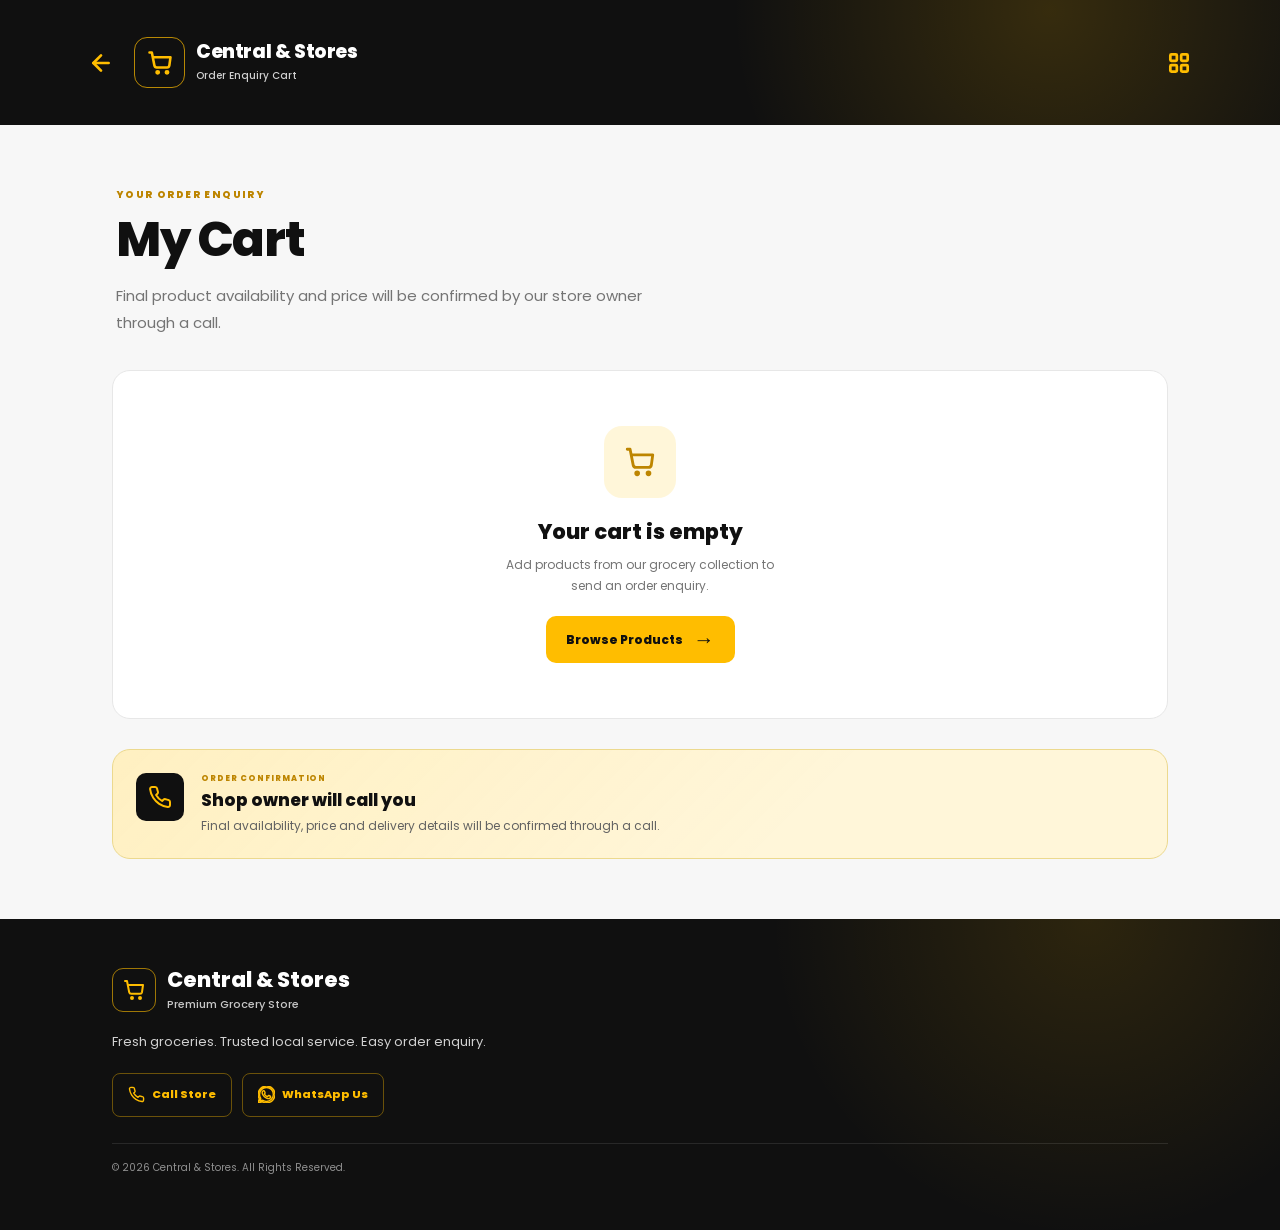
<file: cart.html>
<!DOCTYPE html>
<html lang="en">
<head>
  <meta charset="UTF-8">
  <meta name="viewport" content="width=device-width, initial-scale=1.0">
  <meta name="theme-color" content="#111111">
  <meta name="description" content="Central & Stores order enquiry cart.">

  <title>My Cart | Central & Stores</title>

  <link rel="preconnect" href="https://fonts.googleapis.com">
  <link rel="preconnect" href="https://fonts.gstatic.com" crossorigin>
  <link href="https://fonts.googleapis.com/css2?family=Poppins:wght@400;500;600;700;800&display=swap" rel="stylesheet">

  <link rel="stylesheet" href="cart.css">
  <link rel="manifest" href="manifest.json">
<link rel="icon" href="favicon.png" type="image/png">
<meta name="theme-color" content="#d8a100">
</head>

<body>

  <!-- =====================================================
       SVG ICONS
  ====================================================== -->
  <svg xmlns="http://www.w3.org/2000/svg" style="display:none;">

    <symbol id="icon-arrow-left" viewBox="0 0 24 24">
      <path d="M19 12H5"></path>
      <path d="M12 19l-7-7 7-7"></path>
    </symbol>

    <symbol id="icon-grid" viewBox="0 0 24 24">
      <rect x="4" y="4" width="6" height="6" rx="1"></rect>
      <rect x="14" y="4" width="6" height="6" rx="1"></rect>
      <rect x="4" y="14" width="6" height="6" rx="1"></rect>
      <rect x="14" y="14" width="6" height="6" rx="1"></rect>
    </symbol>

    <symbol id="icon-cart" viewBox="0 0 24 24">
      <path d="M3 3h2l2.2 11.2a2 2 0 0 0 2 1.6h8.8a2 2 0 0 0 2-1.6L21 7H7"></path>
      <circle cx="10" cy="20" r="1"></circle>
      <circle cx="18" cy="20" r="1"></circle>
    </symbol>

    <symbol id="icon-minus" viewBox="0 0 24 24">
      <path d="M5 12h14"></path>
    </symbol>

    <symbol id="icon-plus" viewBox="0 0 24 24">
      <path d="M12 5v14"></path>
      <path d="M5 12h14"></path>
    </symbol>

    <symbol id="icon-trash" viewBox="0 0 24 24">
      <path d="M3 6h18"></path>
      <path d="M8 6V4h8v2"></path>
      <path d="M19 6l-1 14H6L5 6"></path>
      <path d="M10 11v5"></path>
      <path d="M14 11v5"></path>
    </symbol>

    <symbol id="icon-phone" viewBox="0 0 24 24">
      <path d="M22 16.9v3a2 2 0 0 1-2.2 2 19.8 19.8 0 0 1-8.6-3.1 19.5 19.5 0 0 1-6-6A19.8 19.8 0 0 1 2.1 4.2 2 2 0 0 1 4.1 2h3a2 2 0 0 1 2 1.7c.1 1 .4 2 .8 2.9a2 2 0 0 1-.5 2.1L8.1 10a16 16 0 0 0 6 6l1.3-1.3a2 2 0 0 1 2.1-.5c.9.4 1.9.7 2.9.8a2 2 0 0 1 1.6 1.9z"></path>
    </symbol>

    <symbol id="icon-home" viewBox="0 0 24 24">
      <path d="M3 10.5 12 3l9 7.5"></path>
      <path d="M5 9.5V21h14V9.5"></path>
      <path d="M9 21v-6h6v6"></path>
    </symbol>

    <symbol id="icon-search" viewBox="0 0 24 24">
      <circle cx="11" cy="11" r="6.5"></circle>
      <path d="m16 16 4.5 4.5"></path>
    </symbol>

    <symbol id="icon-whatsapp" viewBox="0 0 24 24">
      <path d="M20.5 3.5A11.8 11.8 0 0 0 12 0C5.4 0 .1 5.3.1 11.9c0 2.1.6 4.2 1.7 6L0 24l6.3-1.7a11.9 11.9 0 0 0 5.7 1.5h.1c6.6 0 11.9-5.3 11.9-11.9 0-3.2-1.2-6.1-3.5-8.4zM12 21.8c-1.8 0-3.5-.5-5-1.4l-.4-.2-3.7 1 1-3.6-.2-.4a9.7 9.7 0 0 1-1.5-5.2C2.2 6.6 6.6 2.2 12 2.2c2.6 0 5 .9 6.9 2.8a9.7 9.7 0 0 1 2.8 6.9c0 5.4-4.4 9.9-9.7 9.9zm5.3-7.4c-.3-.2-1.8-.9-2.1-1-.3-.1-.5-.2-.7.2-.2.3-.8 1-.9 1.2-.2.2-.3.2-.6.1a7.9 7.9 0 0 1-2.3-1.4 8.7 8.7 0 0 1-1.6-2c-.2-.3 0-.4.1-.6l.5-.5c.2-.2.2-.3.3-.5.1-.2 0-.4 0-.5l-1-2.3c-.2-.5-.5-.4-.7-.4h-.6c-.2 0-.5.1-.8.4-.3.3-1 1-1 2.5s1 2.9 1.1 3.1c.1.2 2 3.1 4.9 4.3.7.3 1.2.5 1.7.6.7.2 1.4.2 1.9.1.6-.1 1.8-.7 2.1-1.3.3-.6.3-1.2.2-1.3-.1-.1-.3-.2-.6-.3z"></path>
    </symbol>

  </svg>

  <div class="cart-app-shell">

    <!-- =====================================================
         CART HEADER
    ====================================================== -->
    <header class="cart-header">
      <a href="products.html" class="cart-back-btn" aria-label="Back to products">
        <svg><use href="#icon-arrow-left"></use></svg>
      </a>

      <a href="products.html" class="cart-brand">
        <div class="cart-brand-logo">
          <svg><use href="#icon-cart"></use></svg>
        </div>

        <div class="cart-brand-text">
          <h1>Central &amp; Stores</h1>
          <p>Order Enquiry Cart</p>
        </div>
      </a>

      <a href="products.html#categoryFilter" class="cart-grid-btn" aria-label="Browse products">
        <svg><use href="#icon-grid"></use></svg>
      </a>
  </header>
    <!-- =====================================================
         MAIN CART CONTENT
    ====================================================== -->
    <main class="cart-main">

      <!-- Cart Intro -->
      <section class="cart-intro">
        <span class="cart-eyebrow">YOUR ORDER ENQUIRY</span>
        <h2>My Cart</h2>
        <p>
          Final product availability and price will be confirmed by
          our store owner through a call.
        </p>
      </section>

      <!-- Empty Cart State -->
      <section class="empty-cart" id="emptyCart" hidden>
        <div class="empty-cart-icon">
          <svg><use href="#icon-cart"></use></svg>
        </div>

        <h3>Your cart is empty</h3>
        <p>Add products from our grocery collection to send an order enquiry.</p>

        <a href="products.html#categoryFilter" class="empty-cart-btn">
          Browse Products
          <span>→</span>
        </a>
      </section>

      <!-- Selected Products -->
      <section class="cart-products-card" id="cartProductsCard">

        <div class="cart-products-heading">
          <h3>Selected Products</h3>

          <span class="cart-item-total">
            <b id="cartItemCount">0</b>
            <span>Items</span>
          </span>
        </div>

        <!-- Products load here from cart.js -->
        <div class="cart-items-list" id="cartItemsList"></div>

      </section>

      <!-- =====================================================
           CUSTOMER DETAILS FORM
      ====================================================== -->
      <section class="customer-details-card" id="customerDetailsCard">

        <span class="cart-eyebrow">CUSTOMER DETAILS</span>
        <h3>Send Order Enquiry</h3>

        <p class="customer-details-info">
          Your order list will open in WhatsApp. Store owner will call
          to confirm price and availability.
        </p>

        <form id="orderForm" class="order-form">

          <div class="form-group">
            <label for="customerName">Your Name <span>*</span></label>
            <input
              type="text"
              id="customerName"
              name="customerName"
              placeholder="Enter your name"
              autocomplete="name"
              required
            >
          </div>

          <div class="form-group">
            <label for="customerPhone">Mobile Number <span>*</span></label>
            <input
              type="tel"
              id="customerPhone"
              name="customerPhone"
              placeholder="Enter 10 digit mobile number"
              inputmode="numeric"
              autocomplete="tel"
              maxlength="10"
              required
            >
          </div>

          <div class="form-group">
            <label for="customerAddress">Delivery Address <span>*</span></label>
            <textarea
              id="customerAddress"
              name="customerAddress"
              rows="4"
              placeholder="House no, street, area, landmark..."
              autocomplete="street-address"
              required
            ></textarea>
          </div>

          <div class="form-group">
            <label for="customerNote">Additional Note <small>(Optional)</small></label>
            <textarea
              id="customerNote"
              name="customerNote"
              rows="3"
              placeholder="Example: Call before delivery..."
            ></textarea>
          </div>

          <button type="submit" class="send-order-btn" id="sendOrderBtn">
            <svg><use href="#icon-whatsapp"></use></svg>
            Send Order Enquiry on WhatsApp
          </button>

        </form>

      </section>

      <!-- Call Note -->
      <section class="cart-call-note">
        <div class="cart-call-note-icon">
          <svg><use href="#icon-phone"></use></svg>
        </div>

        <div>
          <span>ORDER CONFIRMATION</span>
          <h4>Shop owner will call you</h4>
          <p>
            Final availability, price and delivery details will be confirmed through a call.
          </p>
        </div>
      </section>

    </main>
    <!-- =====================================================
         CART FOOTER
    ====================================================== -->
    <footer class="cart-footer">

      <div class="cart-footer-brand">
        <div class="cart-footer-logo">
          <svg><use href="#icon-cart"></use></svg>
        </div>

        <div>
          <h3>Central &amp; Stores</h3>
          <p>Premium Grocery Store</p>
        </div>
      </div>

      <p class="cart-footer-description">
        Fresh groceries. Trusted local service. Easy order enquiry.
      </p>

      <div class="cart-footer-links">
        <a href="tel:+9199543128730">
          <svg><use href="#icon-phone"></use></svg>
          Call Store
        </a>

        <a
          href="https://wa.me/+919344621645?text=Hello%20Central%20%26%20Stores"
          target="_blank"
          rel="noopener"
        >
          <svg><use href="#icon-whatsapp"></use></svg>
          WhatsApp Us
        </a>
      </div>

      <p class="cart-footer-copy">
        © 2026 Central &amp; Stores. All Rights Reserved.
      </p>

    </footer>

    <!-- =====================================================
         MOBILE BOTTOM NAVIGATION
    ====================================================== -->
    <nav class="cart-bottom-nav">

      <a href="index.html" class="cart-bottom-nav-item">
        <svg><use href="#icon-home"></use></svg>
        <span>Home</span>
      </a>

      <a href="products.html#categoryFilter" class="cart-bottom-nav-item">
        <svg><use href="#icon-grid"></use></svg>
        <span>Categories</span>
      </a>

      <a href="products.html#productSearch" class="cart-bottom-nav-item">
        <svg><use href="#icon-search"></use></svg>
        <span>Search</span>
      </a>

      <a href="cart.html" class="cart-bottom-nav-item active cart-bottom-cart">
        <span class="cart-bottom-cart-icon">
          <svg><use href="#icon-cart"></use></svg>
          <b id="bottomCartCount" class="cart-badge" data-cart-count>0</b>
        </span>
        <span>Cart</span>
      </a>

      <a
        href="https://wa.me/+919344621645?text=Hello%20Central%20%26%20Stores"
        target="_blank"
        rel="noopener"
        class="cart-bottom-nav-item"
      >
        <svg><use href="#icon-whatsapp"></use></svg>
        <span>Contact</span>
      </a>

    </nav>

  </div><!-- END CART APP SHELL -->
<script src="cart-common.js"></script>
  <script src="cart.js"></script>
</body>
</html>
</file>
<file: cart.css>
/* =========================================================
   CENTRAL & STORES — CART PAGE
   PART 1: BASE, HEADER, INTRO
========================================================= */

:root {
  --black: #101010;
  --black-soft: #191919;
  --gold: #ffbd00;
  --gold-dark: #bd8500;
  --gold-light: #fff6d9;
  --white: #ffffff;
  --page-bg: #f7f7f7;
  --text: #151515;
  --muted: #747474;
  --border: #e7e7e7;
  --danger: #e95050;
  --danger-light: #fff0f0;
}

* {
  margin: 0;
  padding: 0;
  box-sizing: border-box;
}

html {
  scroll-behavior: smooth;
  -webkit-text-size-adjust: 100%;
}

body {
  min-width: 320px;
  padding-bottom: 82px;
  overflow-x: hidden;
  background: var(--page-bg);
  color: var(--text);
  font-family: "Poppins", sans-serif;
}

a {
  color: inherit;
  text-decoration: none;
}

button,
input,
textarea {
  font: inherit;
}

button {
  border: 0;
  cursor: pointer;
}

svg {
  display: block;
  width: 1em;
  height: 1em;
  fill: none;
  stroke: currentColor;
  stroke-width: 2;
  stroke-linecap: round;
  stroke-linejoin: round;
}

.cart-app-shell {
  width: 100%;
  min-height: 100vh;
  overflow: hidden;
  background: var(--page-bg);
}

/* =========================================================
   CART HEADER
========================================================= */

.cart-header {
  display: grid;
  grid-template-columns: 42px 1fr 42px;
  align-items: center;
  gap: 12px;
  min-height: 112px;
  padding: 18px 20px;
  background:
    radial-gradient(circle at 82% 8%, rgba(255, 189, 0, 0.16), transparent 30%),
    var(--black);
  color: var(--white);
}

.cart-back-btn,
.cart-grid-btn {
  display: inline-flex;
  align-items: center;
  justify-content: center;
  width: 42px;
  height: 42px;
  border-radius: 10px;
  color: var(--gold);
  transition: background 0.2s ease, transform 0.2s ease;
}

.cart-back-btn:hover,
.cart-grid-btn:hover {
  background: rgba(255, 189, 0, 0.1);
  transform: translateY(-2px);
}

.cart-back-btn svg,
.cart-grid-btn svg {
  width: 26px;
  height: 26px;
  stroke-width: 2.5;
}

.cart-brand {
  display: flex;
  align-items: center;
  gap: 11px;
  min-width: 0;
}

.cart-brand-logo {
  display: flex;
  align-items: center;
  justify-content: center;
  flex: 0 0 51px;
  width: 51px;
  height: 51px;
  border: 1.5px solid rgba(255, 189, 0, 0.7);
  border-radius: 13px;
  color: var(--gold);
}

.cart-brand-logo svg {
  width: 28px;
  height: 28px;
  stroke-width: 2.2;
}

.cart-brand-text {
  min-width: 0;
}

.cart-brand-text h1 {
  overflow: hidden;
  color: var(--white);
  font-size: 19px;
  font-weight: 800;
  line-height: 1.2;
  letter-spacing: -0.4px;
  text-overflow: ellipsis;
  white-space: nowrap;
}

.cart-brand-text p {
  margin-top: 4px;
  color: #d1d1d1;
  font-size: 10px;
  font-weight: 500;
  white-space: nowrap;
}

/* =========================================================
   MAIN CART CONTENT
========================================================= */

.cart-main {
  width: 100%;
  padding: 34px 16px 34px;
  background: var(--page-bg);
}

.cart-intro {
  padding: 0 4px;
}

.cart-eyebrow {
  display: inline-block;
  color: var(--gold-dark);
  font-size: 10px;
  font-weight: 800;
  letter-spacing: 1.4px;
}

.cart-intro h2 {
  margin-top: 10px;
  color: var(--black);
  font-size: 39px;
  font-weight: 800;
  line-height: 1.05;
  letter-spacing: -1.4px;
}

.cart-intro p {
  max-width: 530px;
  margin-top: 17px;
  color: var(--muted);
  font-size: 13px;
  line-height: 1.8;
}

/* =========================================================
   EMPTY CART
========================================================= */

.empty-cart {
  display: flex;
  flex-direction: column;
  align-items: center;
  margin-top: 28px;
  padding: 38px 20px;
  border: 1px solid var(--border);
  border-radius: 18px;
  background: var(--white);
  text-align: center;
}

.empty-cart[hidden] {
  display: none;
}

.empty-cart-icon {
  display: flex;
  align-items: center;
  justify-content: center;
  width: 72px;
  height: 72px;
  border-radius: 18px;
  background: var(--gold-light);
  color: var(--gold-dark);
}

.empty-cart-icon svg {
  width: 34px;
  height: 34px;
}

.empty-cart h3 {
  margin-top: 18px;
  color: var(--black);
  font-size: 21px;
  font-weight: 800;
}

.empty-cart p {
  max-width: 300px;
  margin-top: 8px;
  color: var(--muted);
  font-size: 12px;
  line-height: 1.7;
}

.empty-cart-btn {
  display: inline-flex;
  align-items: center;
  justify-content: center;
  gap: 11px;
  min-height: 47px;
  margin-top: 20px;
  padding: 0 20px;
  border-radius: 10px;
  background: var(--gold);
  color: var(--black);
  font-size: 12px;
  font-weight: 800;
}

.empty-cart-btn span {
  font-size: 21px;
  line-height: 1;
}

/* =========================================================
   TABLET / DESKTOP FOUNDATION
========================================================= */

@media (min-width: 768px) {
  body {
    padding-bottom: 0;
  }

  .cart-header {
    min-height: 125px;
    padding: 24px max(32px, calc((100% - 1120px) / 2));
  }

  .cart-main {
    max-width: 1120px;
    margin: 0 auto;
    padding: 55px 32px 60px;
  }

  .cart-intro h2 {
    font-size: 48px;
  }

  .cart-intro p {
    font-size: 15px;
  }

  .empty-cart {
    margin-top: 34px;
    padding: 55px 25px;
  }
}

@media (max-width: 370px) {
  .cart-header {
    grid-template-columns: 35px 1fr 35px;
    gap: 8px;
    min-height: 100px;
    padding: 16px 12px;
  }

  .cart-back-btn,
  .cart-grid-btn {
    width: 35px;
    height: 35px;
  }

  .cart-back-btn svg,
  .cart-grid-btn svg {
    width: 22px;
    height: 22px;
  }

  .cart-brand {
    gap: 8px;
  }

  .cart-brand-logo {
    flex-basis: 43px;
    width: 43px;
    height: 43px;
    border-radius: 11px;
  }

  .cart-brand-logo svg {
    width: 24px;
    height: 24px;
  }

  .cart-brand-text h1 {
    font-size: 15px;
  }

  .cart-brand-text p {
    font-size: 8px;
  }

  .cart-main {
    padding: 28px 13px;
  }

  .cart-intro h2 {
    font-size: 34px;
  }

  .cart-intro p {
    font-size: 12px;
  }
  }
/* =========================================================
   SELECTED PRODUCTS CARD
========================================================= */

.cart-products-card {
  margin-top: 28px;
  overflow: hidden;
  border: 1px solid var(--border);
  border-radius: 18px;
  background: var(--white);
  box-shadow: 0 8px 22px rgba(0, 0, 0, 0.04);
}

.cart-products-card[hidden] {
  display: none;
}

.cart-products-heading {
  display: flex;
  align-items: center;
  justify-content: space-between;
  gap: 12px;
  padding: 19px 17px;
  border-bottom: 1px solid var(--border);
  background:
    linear-gradient(135deg, rgba(255, 189, 0, 0.08), transparent 58%),
    #ffffff;
}

.cart-products-heading h3 {
  color: var(--black);
  font-size: 18px;
  font-weight: 800;
  line-height: 1.2;
}

.cart-item-total {
  display: inline-flex;
  align-items: center;
  gap: 5px;
  min-height: 29px;
  padding: 0 10px;
  border: 1px solid #f0d982;
  border-radius: 50px;
  background: var(--gold-light);
  color: var(--gold-dark);
  font-size: 10px;
  font-weight: 700;
  white-space: nowrap;
}

.cart-item-total b {
  color: var(--black);
  font-size: 12px;
  font-weight: 800;
}

/* =========================================================
   CART ITEMS LIST
========================================================= */

.cart-items-list {
  display: flex;
  flex-direction: column;
}

/* cart.js should create:
   <article class="cart-item">
     <div class="cart-item-image-wrap">
       <img class="cart-item-image">
     </div>
     <div class="cart-item-details">
       <span class="cart-item-category"></span>
       <h4></h4>
       <span class="cart-item-weight"></span>
       <div class="cart-item-actions">
         <div class="quantity-control">...</div>
         <button class="remove-cart-item">...</button>
       </div>
     </div>
   </article>
*/

.cart-item {
  display: grid;
  grid-template-columns: 88px minmax(0, 1fr);
  gap: 13px;
  padding: 15px;
  border-bottom: 1px solid var(--border);
}

.cart-item:last-child {
  border-bottom: 0;
}

.cart-item-image-wrap {
  display: flex;
  align-items: center;
  justify-content: center;
  width: 88px;
  height: 88px;
  overflow: hidden;
  border: 1px solid #eeeeee;
  border-radius: 14px;
  background:
    radial-gradient(circle at 50% 30%, #ffffff 0%, #f7f7f7 64%, #eeeeee 100%);
}

.cart-item-image {
  width: 100%;
  height: 100%;
  padding: 7px;
  object-fit: contain;
}

.cart-item-details {
  min-width: 0;
  padding-top: 2px;
}

.cart-item-category {
  display: block;
  overflow: hidden;
  color: var(--gold-dark);
  font-size: 8px;
  font-weight: 800;
  letter-spacing: 0.8px;
  text-overflow: ellipsis;
  text-transform: uppercase;
  white-space: nowrap;
}

.cart-item-details h4 {
  display: -webkit-box;
  margin-top: 5px;
  overflow: hidden;
  color: var(--black);
  font-size: 14px;
  font-weight: 800;
  line-height: 1.35;
  -webkit-box-orient: vertical;
  -webkit-line-clamp: 2;
}

.cart-item-weight {
  display: block;
  margin-top: 4px;
  color: var(--muted);
  font-size: 10px;
  font-weight: 500;
}

/* =========================================================
   QUANTITY + REMOVE CONTROLS
========================================================= */

.cart-item-actions {
  display: flex;
  align-items: center;
  justify-content: space-between;
  gap: 9px;
  margin-top: 11px;
}

.quantity-control {
  display: inline-flex;
  align-items: center;
  min-height: 35px;
  overflow: hidden;
  border: 1px solid #dedede;
  border-radius: 9px;
  background: #ffffff;
}

.quantity-btn {
  display: inline-flex;
  align-items: center;
  justify-content: center;
  width: 34px;
  height: 34px;
  background: #f7f7f7;
  color: var(--black);
  transition: background 0.2s ease, color 0.2s ease;
}

.quantity-btn:hover {
  background: var(--black);
  color: var(--gold);
}

.quantity-btn svg {
  width: 16px;
  height: 16px;
  stroke-width: 2.4;
}

.quantity-value {
  display: inline-flex;
  align-items: center;
  justify-content: center;
  min-width: 32px;
  padding: 0 7px;
  color: var(--black);
  font-size: 12px;
  font-weight: 800;
}

.remove-cart-item{
    display:inline-flex;
    align-items:center;
    justify-content:center;
    gap:6px;

    min-height:38px;
    padding:0 16px;

    border:none;
    border-radius:12px;

    background:linear-gradient(135deg,#ff4d4f,#d62828);
    color:#fff;

    font-size:13px;
    font-weight:700;

    cursor:pointer;
    transition:all .25s ease;

    box-shadow:0 8px 18px rgba(214,40,40,.25);
}

.remove-cart-item:hover{
    background:linear-gradient(135deg,#ff6666,#b71c1c);
    transform:translateY(-2px);
    box-shadow:0 12px 24px rgba(214,40,40,.35);
}

.remove-cart-item svg{
    width:16px;
    height:16px;
    stroke-width:2.2;
}

/* =========================================================
   TABLET / DESKTOP CART ITEMS
========================================================= */

@media (min-width: 768px) {
  .cart-products-card {
    margin-top: 35px;
    border-radius: 20px;
  }

  .cart-products-heading {
    padding: 22px 24px;
  }

  .cart-products-heading h3 {
    font-size: 21px;
  }

  .cart-item {
    grid-template-columns: 110px minmax(0, 1fr);
    gap: 18px;
    padding: 20px 24px;
  }

  .cart-item-image-wrap {
    width: 110px;
    height: 110px;
    border-radius: 16px;
  }

  .cart-item-details h4 {
    font-size: 17px;
  }

  .cart-item-category {
    font-size: 10px;
  }

  .cart-item-weight {
    font-size: 12px;
  }

  .cart-item-actions {
    max-width: 330px;
    margin-top: 15px;
  }

  .quantity-control {
    min-height: 40px;
  }

  .quantity-btn {
    width: 39px;
    height: 39px;
  }

  .quantity-value {
    min-width: 40px;
    font-size: 13px;
  }

  .remove-cart-item {
    min-height: 39px;
    padding: 0 12px;
    font-size: 10px;
  }
}

@media (max-width: 370px) {
  .cart-products-card {
    margin-top: 22px;
    border-radius: 15px;
  }

  .cart-products-heading {
    padding: 15px 13px;
  }

  .cart-products-heading h3 {
    font-size: 16px;
  }

  .cart-item {
    grid-template-columns: 72px minmax(0, 1fr);
    gap: 10px;
    padding: 12px;
  }

  .cart-item-image-wrap {
    width: 72px;
    height: 72px;
    border-radius: 11px;
  }

  .cart-item-details h4 {
    margin-top: 3px;
    font-size: 12px;
  }

  .cart-item-weight {
    font-size: 9px;
  }

  .cart-item-actions {
    margin-top: 8px;
  }

  .quantity-control {
    min-height: 30px;
    border-radius: 7px;
  }

  .quantity-btn {
    width: 29px;
    height: 29px;
  }

  .quantity-value {
    min-width: 27px;
    padding: 0 4px;
    font-size: 10px;
  }

  .remove-cart-item {
    min-height: 30px;
    padding: 0 7px;
    border-radius: 7px;
    font-size: 8px;
  }

  .remove-cart-item svg {
    width: 13px;
    height: 13px;
  }
}
/* =========================================================
   CUSTOMER DETAILS CARD
========================================================= */

.customer-details-card {
  margin-top: 28px;
  padding: 23px 17px;
  border: 1px solid var(--border);
  border-radius: 18px;
  background: var(--white);
  box-shadow: 0 8px 22px rgba(0, 0, 0, 0.04);
}

.customer-details-card[hidden] {
  display: none;
}

.customer-details-card h3 {
  margin-top: 8px;
  color: var(--black);
  font-size: 21px;
  font-weight: 800;
  line-height: 1.25;
  letter-spacing: -0.4px;
}

.customer-details-info {
  margin-top: 9px;
  color: var(--muted);
  font-size: 11px;
  line-height: 1.7;
}

/* =========================================================
   ORDER FORM
========================================================= */

.order-form {
  display: grid;
  gap: 16px;
  margin-top: 22px;
}

.form-group {
  display: flex;
  flex-direction: column;
  gap: 7px;
}

.form-group label {
  color: var(--black);
  font-size: 11px;
  font-weight: 700;
}

.form-group label span {
  color: var(--danger);
}

.form-group label small {
  color: var(--muted);
  font-size: 9px;
  font-weight: 500;
}

.form-group input,
.form-group textarea {
  width: 100%;
  border: 1px solid #dedede;
  border-radius: 10px;
  outline: 0;
  background: #ffffff;
  color: var(--black);
  font-size: 12px;
  font-weight: 500;
  transition: border-color 0.2s ease, box-shadow 0.2s ease;
}

.form-group input {
  min-height: 48px;
  padding: 0 13px;
}

.form-group textarea {
  min-height: 92px;
  padding: 12px 13px;
  resize: vertical;
  line-height: 1.6;
}

.form-group input::placeholder,
.form-group textarea::placeholder {
  color: #aaaaaa;
}

.form-group input:focus,
.form-group textarea:focus {
  border-color: var(--gold);
  box-shadow: 0 0 0 3px rgba(255, 189, 0, 0.13);
}

/* =========================================================
   SEND WHATSAPP ORDER BUTTON
========================================================= */

.send-order-btn {
  display: inline-flex;
  align-items: center;
  justify-content: center;
  gap: 9px;
  width: 100%;
  min-height: 52px;
  margin-top: 3px;
  padding: 0 14px;
  border-radius: 10px;
  background: var(--black);
  color: var(--white);
  font-size: 12px;
  font-weight: 800;
  transition: transform 0.2s ease, background 0.2s ease;
}

.send-order-btn:hover {
  background: var(--gold);
  color: var(--black);
  transform: translateY(-2px);
}

.send-order-btn:active {
  transform: scale(0.98);
}

.send-order-btn svg {
  width: 21px;
  height: 21px;
  color: var(--gold);
  stroke-width: 1.8;
}

.send-order-btn:hover svg {
  color: var(--black);
}

.send-order-btn:disabled {
  cursor: not-allowed;
  opacity: 0.6;
}

/* =========================================================
   ORDER CONFIRMATION CALL NOTE
========================================================= */

.cart-call-note {
  display: flex;
  align-items: flex-start;
  gap: 13px;
  margin-top: 24px;
  padding: 18px 16px;
  border: 1px solid #ecd98e;
  border-radius: 15px;
  background:
    linear-gradient(135deg, rgba(255, 189, 0, 0.11), transparent 65%),
    var(--gold-light);
}

.cart-call-note-icon {
  display: flex;
  align-items: center;
  justify-content: center;
  flex: 0 0 39px;
  width: 39px;
  height: 39px;
  border-radius: 10px;
  background: var(--black);
  color: var(--gold);
}

.cart-call-note-icon svg {
  width: 20px;
  height: 20px;
}

.cart-call-note > div:last-child {
  min-width: 0;
}

.cart-call-note span {
  display: block;
  color: var(--gold-dark);
  font-size: 8px;
  font-weight: 800;
  letter-spacing: 0.9px;
}

.cart-call-note h4 {
  margin-top: 4px;
  color: var(--black);
  font-size: 14px;
  font-weight: 800;
  line-height: 1.3;
}

.cart-call-note p {
  margin-top: 5px;
  color: #626262;
  font-size: 10px;
  line-height: 1.6;
}

/* =========================================================
   TABLET / DESKTOP — FORM
========================================================= */

@media (min-width: 768px) {
  .customer-details-card {
    margin-top: 35px;
    padding: 30px 28px;
    border-radius: 20px;
  }

  .customer-details-card h3 {
    font-size: 26px;
  }

  .customer-details-info {
    max-width: 650px;
    font-size: 13px;
  }

  .order-form {
    grid-template-columns: repeat(2, minmax(0, 1fr));
    gap: 20px;
    margin-top: 27px;
  }

  .form-group:nth-child(3),
  .form-group:nth-child(4),
  .send-order-btn {
    grid-column: 1 / -1;
  }

  .form-group label {
    font-size: 12px;
  }

  .form-group input {
    min-height: 53px;
    font-size: 13px;
  }

  .form-group textarea {
    font-size: 13px;
  }

  .send-order-btn {
    min-height: 57px;
    font-size: 13px;
  }

  .cart-call-note {
    gap: 17px;
    margin-top: 30px;
    padding: 23px;
    border-radius: 18px;
  }

  .cart-call-note-icon {
    flex-basis: 48px;
    width: 48px;
    height: 48px;
  }

  .cart-call-note-icon svg {
    width: 24px;
    height: 24px;
  }

  .cart-call-note h4 {
    font-size: 17px;
  }

  .cart-call-note p {
    font-size: 12px;
  }
}

/* =========================================================
   SMALL MOBILE FORM FIX
========================================================= */

@media (max-width: 370px) {
  .customer-details-card {
    margin-top: 22px;
    padding: 18px 13px;
    border-radius: 15px;
  }

  .customer-details-card h3 {
    font-size: 18px;
  }

  .customer-details-info {
    font-size: 10px;
  }

  .order-form {
    gap: 13px;
    margin-top: 17px;
  }

  .form-group input {
    min-height: 43px;
    padding: 0 11px;
    font-size: 11px;
  }

  .form-group textarea {
    min-height: 80px;
    padding: 10px 11px;
    font-size: 11px;
  }

  .send-order-btn {
    min-height: 47px;
    font-size: 10px;
  }

  .send-order-btn svg {
    width: 18px;
    height: 18px;
  }

  .cart-call-note {
    gap: 10px;
    margin-top: 19px;
    padding: 14px 12px;
    border-radius: 12px;
  }

  .cart-call-note-icon {
    flex-basis: 34px;
    width: 34px;
    height: 34px;
    border-radius: 8px;
  }

  .cart-call-note-icon svg {
    width: 17px;
    height: 17px;
  }

  .cart-call-note h4 {
    font-size: 12px;
  }

  .cart-call-note p {
    font-size: 9px;
  }
  }
/* =========================================================
   CART FOOTER
========================================================= */

.cart-footer {
  margin-top: 38px;
  padding: 34px 20px 102px;
  background:
    radial-gradient(circle at 85% 0%, rgba(255, 189, 0, 0.12), transparent 28%),
    var(--black);
  color: var(--white);
}

.cart-footer-brand {
  display: flex;
  align-items: center;
  gap: 11px;
}

.cart-footer-logo {
  display: flex;
  align-items: center;
  justify-content: center;
  flex: 0 0 44px;
  width: 44px;
  height: 44px;
  border: 1px solid rgba(255, 189, 0, 0.6);
  border-radius: 11px;
  color: var(--gold);
}

.cart-footer-logo svg {
  width: 24px;
  height: 24px;
}

.cart-footer-brand h3 {
  color: var(--white);
  font-size: 17px;
  font-weight: 800;
  line-height: 1.2;
}

.cart-footer-brand p {
  margin-top: 3px;
  color: #c7c7c7;
  font-size: 9px;
  font-weight: 500;
}

.cart-footer-description {
  max-width: 400px;
  margin-top: 18px;
  color: #d1d1d1;
  font-size: 11px;
  line-height: 1.7;
}

.cart-footer-links {
  display: flex;
  flex-wrap: wrap;
  gap: 10px;
  margin-top: 20px;
}

.cart-footer-links a {
  display: inline-flex;
  align-items: center;
  gap: 7px;
  min-height: 39px;
  padding: 0 12px;
  border: 1px solid rgba(255, 189, 0, 0.38);
  border-radius: 8px;
  color: var(--gold);
  font-size: 10px;
  font-weight: 800;
  transition: background 0.2s ease, color 0.2s ease;
}

.cart-footer-links a:hover {
  background: var(--gold);
  color: var(--black);
}

.cart-footer-links svg {
  width: 17px;
  height: 17px;
}

.cart-footer-copy {
  margin-top: 26px;
  padding-top: 16px;
  border-top: 1px solid rgba(255, 255, 255, 0.1);
  color: #909090;
  font-size: 9px;
  line-height: 1.5;
}

/* =========================================================
   MOBILE BOTTOM NAVIGATION
========================================================= */

.cart-bottom-nav {
  position: fixed;
  z-index: 100;
  right: 0;
  bottom: 0;
  left: 0;
  display: grid;
  grid-template-columns: repeat(5, minmax(0, 1fr));
  align-items: center;
  min-height: 74px;
  padding: 7px 4px calc(7px + env(safe-area-inset-bottom));
  border-top: 1px solid #e8e8e8;
  background: rgba(255, 255, 255, 0.98);
  box-shadow: 0 -8px 25px rgba(0, 0, 0, 0.08);
  backdrop-filter: blur(10px);
}

.cart-bottom-nav-item {
  display: flex;
  flex-direction: column;
  align-items: center;
  justify-content: center;
  gap: 4px;
  min-width: 0;
  color: #777777;
  font-size: 9px;
  font-weight: 700;
  text-align: center;
}

.cart-bottom-nav-item > svg {
  width: 23px;
  height: 23px;
}

.cart-bottom-nav-item.active {
  color: var(--gold-dark);
}

.cart-bottom-cart {
  position: relative;
}

.cart-bottom-cart-icon {
  position: relative;
  display: inline-flex;
  align-items: center;
  justify-content: center;
}

.cart-bottom-cart-icon > svg {
  width: 23px;
  height: 23px;
}

.cart-bottom-cart-icon b {
  position: absolute;
  top: -10px;
  right: -13px;
  display: flex;
  align-items: center;
  justify-content: center;
  min-width: 17px;
  height: 17px;
  padding: 0 4px;
  border: 2px solid var(--white);
  border-radius: 50px;
  background: var(--gold);
  color: var(--black);
  font-size: 8px;
  font-weight: 800;
}

/* =========================================================
   DESKTOP FOOTER / FINAL POLISH
========================================================= */

@media (min-width: 768px) {
  .cart-footer {
    margin-top: 0;
    padding: 48px max(32px, calc((100% - 1056px) / 2)) 55px;
  }

  .cart-footer-brand h3 {
    font-size: 21px;
  }

  .cart-footer-brand p {
    font-size: 11px;
  }

  .cart-footer-description {
    font-size: 13px;
  }

  .cart-footer-links a {
    min-height: 44px;
    padding: 0 15px;
    font-size: 11px;
  }

  .cart-footer-copy {
    font-size: 10px;
  }
}

@media (min-width: 1000px) {
  .cart-bottom-nav {
    display: none;
  }

  .cart-footer {
    padding-bottom: 55px;
  }
}

@media (hover: none) {
  .cart-back-btn:hover,
  .cart-grid-btn:hover,
  .cart-footer-links a:hover,
  .send-order-btn:hover,
  .remove-cart-item:hover {
    transform: none;
  }

  .cart-footer-links a:hover {
    background: transparent;
    color: var(--gold);
  }

  .send-order-btn:hover {
    background: var(--black);
    color: var(--white);
  }

  .send-order-btn:hover svg {
    color: var(--gold);
  }
}

@media (max-width: 370px) {
  .cart-footer {
    margin-top: 28px;
    padding: 28px 15px 95px;
  }

  .cart-footer-logo {
    flex-basis: 38px;
    width: 38px;
    height: 38px;
    border-radius: 9px;
  }

  .cart-footer-logo svg {
    width: 20px;
    height: 20px;
  }

  .cart-footer-brand h3 {
    font-size: 15px;
  }

  .cart-footer-description {
    font-size: 10px;
  }

  .cart-footer-links {
    gap: 7px;
  }

  .cart-footer-links a {
    min-height: 35px;
    padding: 0 9px;
    font-size: 9px;
  }

  .cart-bottom-nav-item {
    font-size: 8px;
  }

  .cart-bottom-nav-item > svg,
  .cart-bottom-cart-icon > svg {
    width: 21px;
    height: 21px;
  }
}
/* CART PRODUCT IMAGE FIX */
./* CART IMAGE — MOBILE FIX */
.cart-product-image {
  width: 140px;
  height: 180px;
  flex: 0 0 140px;
  background: #f7f7f7;
  overflow: hidden;
  display: flex;
  align-items: center;
  justify-content: center;
  border-radius: 0;
}

.cart-product-image img {
  width: 100%;
  height: 100%;
  object-fit: contain;
  display: block;
  padding: 12px;
}
/* FINAL MOBILE CART ALIGNMENT */
@media (max-width: 767px) {
  .cart-item {
    display: grid !important;
    grid-template-columns: 140px minmax(0, 1fr) !important;
    gap: 16px !important;
    align-items: start !important;
  }

  .cart-item-info {
    min-width: 0 !important;
    padding-top: 4px !important;
  }

  .cart-item-name {
    font-size: 21px !important;
    line-height: 1.15 !important;
    overflow-wrap: anywhere !important;
  }

  .remove-item-btn {
    grid-column: 1 / -1 !important;
    justify-self: start !important;
  }
}
/* Remove blue tap highlight on mobile */

*{
    -webkit-tap-highlight-color: transparent;
}

a,
button,
input,
textarea,
select,
label{
    -webkit-tap-highlight-color: transparent;
    outline: none;
}

a:focus,
button:focus,
input:focus,
textarea:focus,
select:focus{
    outline: none;
    box-shadow: none;
}

a{
    text-decoration: none;
    color: inherit;
}

img{
    -webkit-user-drag: none;
    user-select: none;
}
</file>
